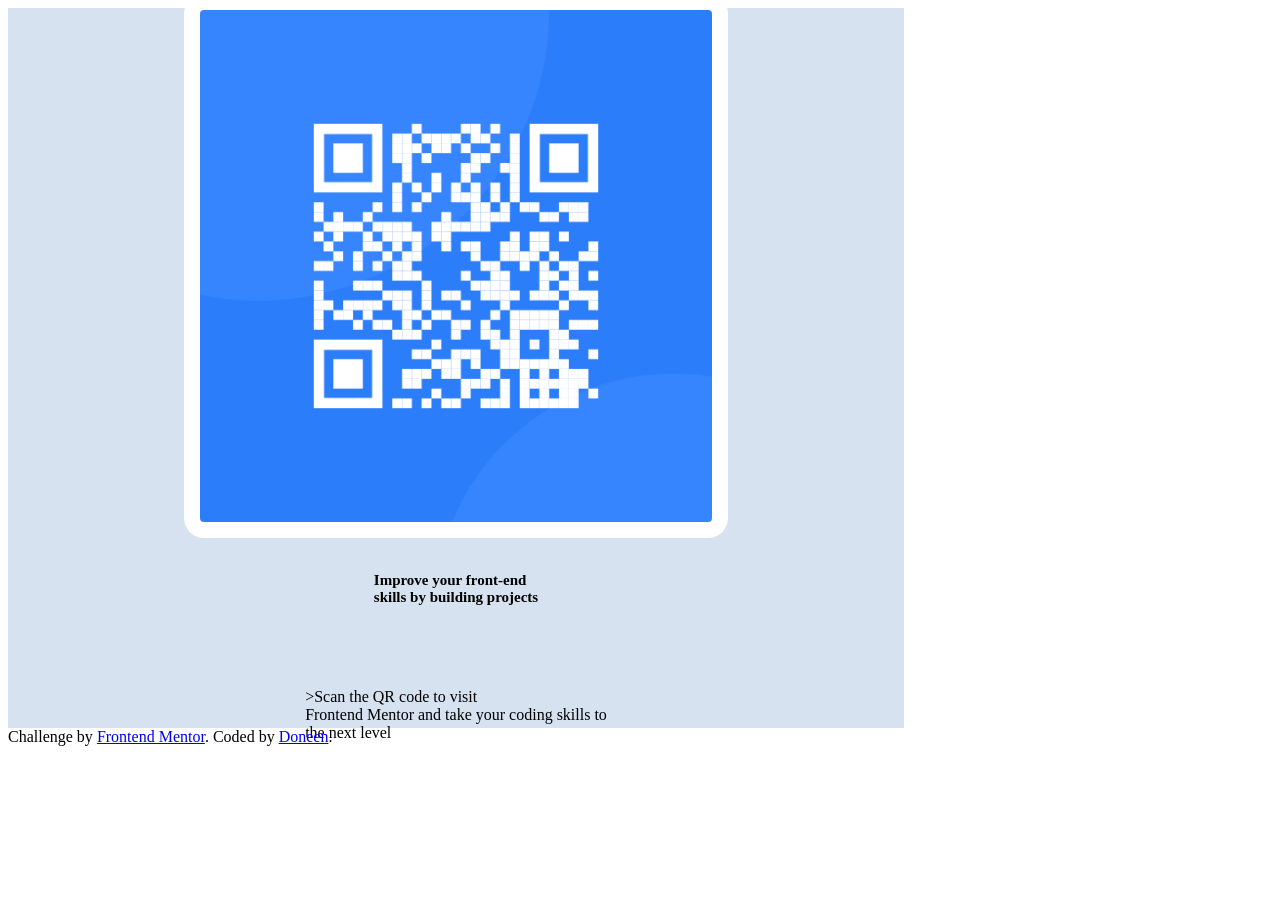
<file: qr-code-component-main/index.html>
<!DOCTYPE html>
<html lang="en">

<head>
  <meta charset="UTF-8">
  <meta name="viewport" content="width=device-width, initial-scale=1.0">
  <!-- displays site properly based on user's device -->
  <link rel=stylesheet href="./style.css">
  <link rel="icon" type="image/png" sizes="32x32" href="./images/favicon-32x32.png">

  <title>Frontend Mentor | QR Code Challenge</title>
</head>

<body>
  <div>
    
    <main class="container">
      <div class="qrCode">
        <img src="./images/image-qr-code.png" alt="QR Code">
      </div>

      <br>
        <h2 class="content">Improve your front-end <br>skills by building projects</h2>
        </p>
          <h3 class="subheading"></h3>>Scan the QR code to visit <br> Frontend Mentor and take your coding skills to <br> the next level</h3>
        </div>
              
    </main>

  </div>



  <footer class="attribution">
    Challenge by <a href="https://www.frontendmentor.io?ref=challenge">Frontend Mentor</a>.
    Coded by <a href="#">Doneen</a>.
  </footer>
</body>

</html>
</file>
<file: qr-code-component-main/style.css>
body{
  height: 80vh;
  width: 80vw;
  background-color: white;
}


.container {
  min-height: 80vh;
  background-color: hsl(212, 45%, 89%);
  height: 40vh;
  width: 70vw;
  display: flex;
  flex-direction: column;
  justify-content: center;
  align-items: center;
  margin: 0px;
  border: 3px  hsl(218, 44%, 22%);
}


.qrCode img{
  /* display: flex; */
  /* justify-content: center; */
  /* align-items: center; */
  background-color: white;
  width: 40vw;
  padding: 16px;
  border-radius: 20px;
  border:  hsl(218, 44%, 22%) 3px;
  text-align: center;
}


.subheading{
  font-weight: bold;
}


.content {
  display: flex;
  justify-content: center;
  flex-direction: column;
  font-size: 15px;
}


.footer{
  /* display: flex; */
  /* justify-content: flex-end; */
   display: flex;
  align-items: flex-start;
}
  /* .footer {align-self: flex-end;} */
</file>
